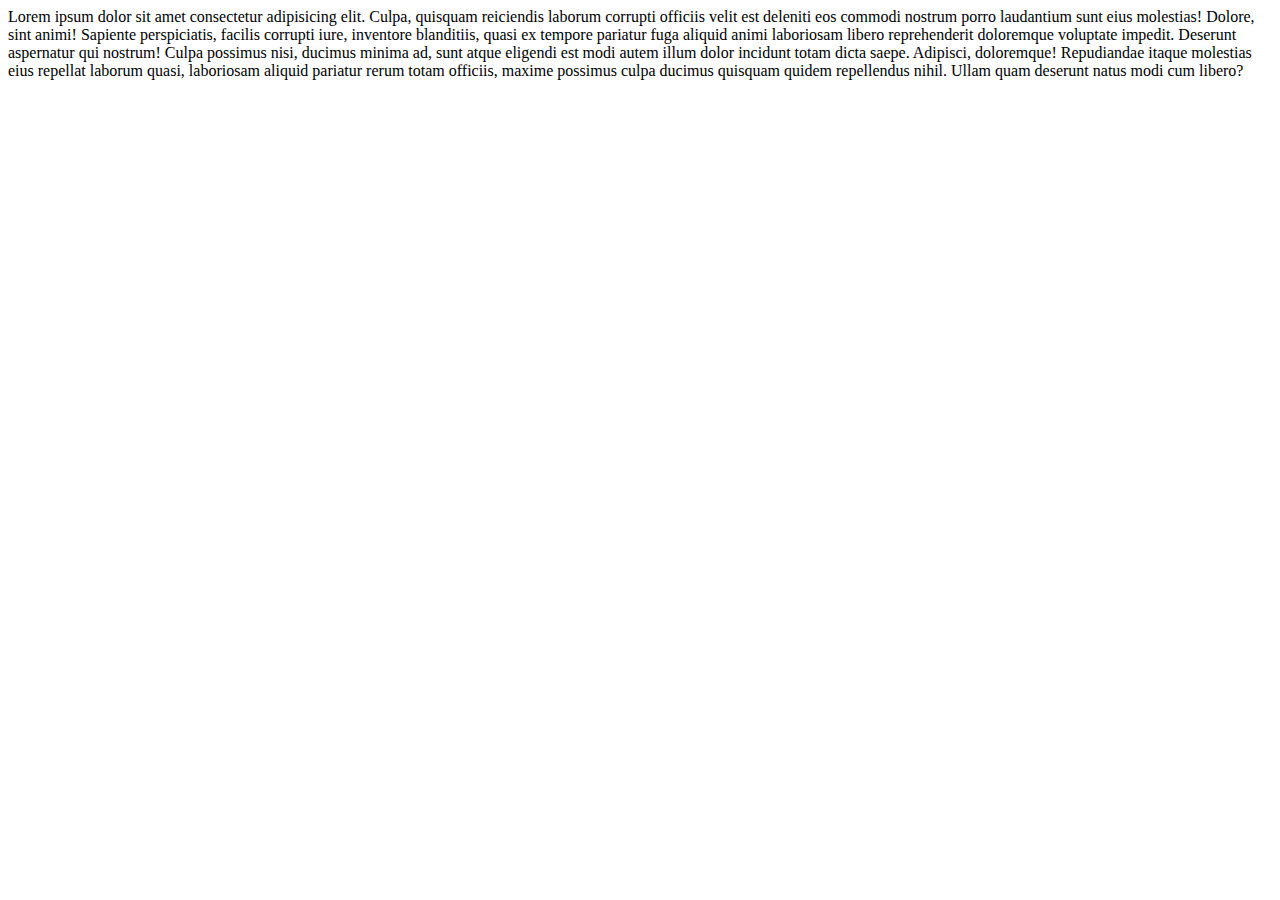
<file: index.html>
<!DOCTYPE html>
<html lang="en">
<head>
    <meta charset="UTF-8">
    <meta name="viewport" content="width=device-width, initial-scale=1.0">
    <title>Title</title>
    <link rel="stylesheet" href="css/style.css">
</head>
<body>
<header></header>
<main></main>
<footer></footer>


<div class="text-lorem">Lorem ipsum dolor sit amet consectetur adipisicing elit. Culpa, quisquam reiciendis laborum corrupti officiis velit est deleniti eos commodi nostrum porro laudantium sunt eius molestias! Dolore, sint animi! Sapiente perspiciatis, facilis corrupti iure, inventore blanditiis, quasi ex tempore pariatur fuga aliquid animi laboriosam libero reprehenderit doloremque voluptate impedit. Deserunt aspernatur qui nostrum! Culpa possimus nisi, ducimus minima ad, sunt atque eligendi est modi autem illum dolor incidunt totam dicta saepe. Adipisci, doloremque! Repudiandae itaque molestias eius repellat laborum quasi, laboriosam aliquid pariatur rerum totam officiis, maxime possimus culpa ducimus quisquam quidem repellendus nihil. Ullam quam deserunt natus modi cum libero?</div>



</body>
</html>
</file>
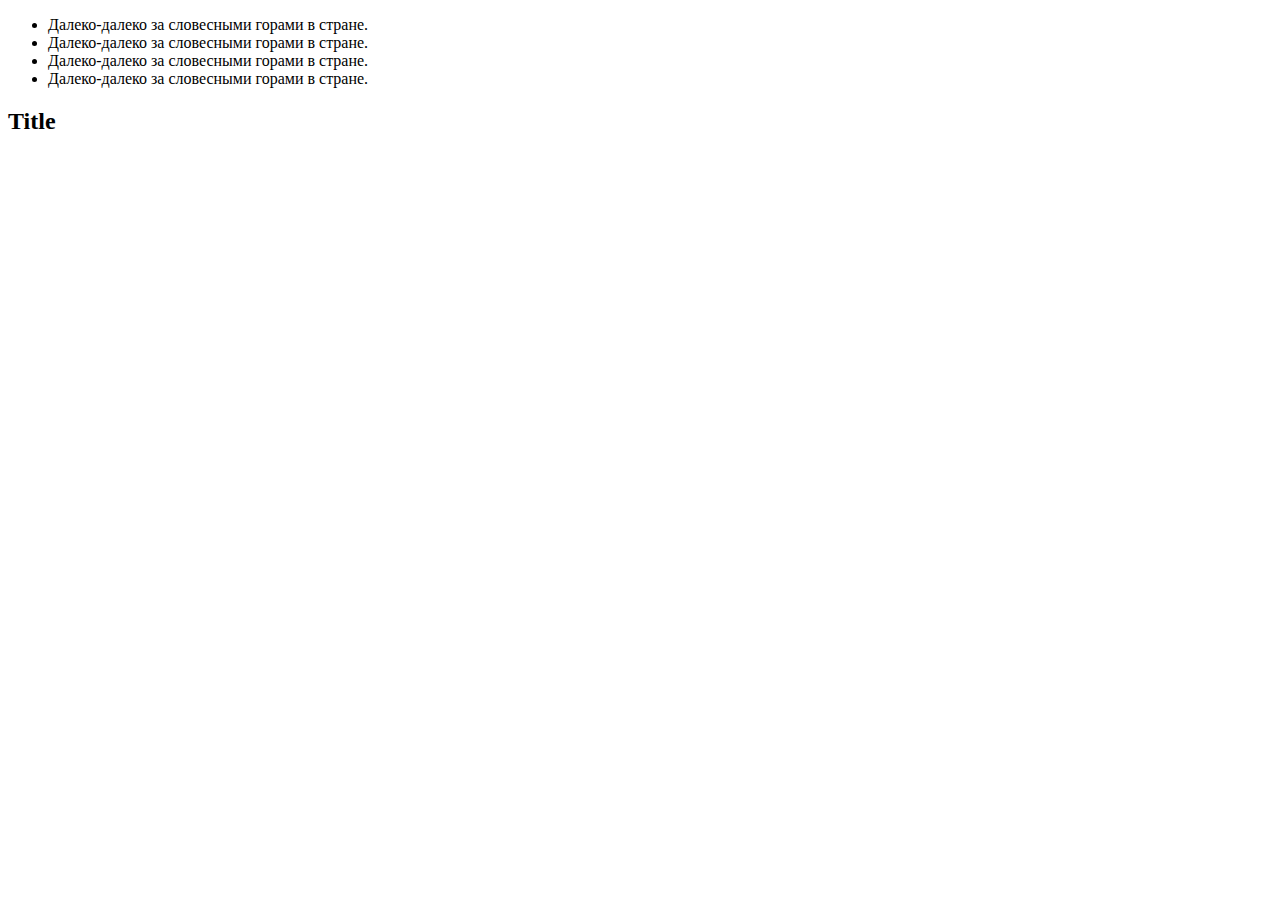
<file: hidden.html>
<!DOCTYPE html>
<html lang="en">
<head>
    <meta charset="UTF-8">
    <meta name="viewport" content="width=device-width, initial-scale=1.0">
    <title>Document</title>
</head>
<body>
    <header class="header">
        <nav>
            <ul>
                <li>Далеко-далеко за словесными горами в стране.</li>
                <li>Далеко-далеко за словесными горами в стране.</li>
                <li>Далеко-далеко за словесными горами в стране.</li>
                <li>Далеко-далеко за словесными горами в стране.</li>
            </ul>
        </nav>
    </header>
    <main class="main">
        <section>
            <article>
                <div class="title">
                    <h2>Title</h2>
                </div>
                <div class="text">
                    <p></p>
                </div>
            </article>
        </section>
    </main>

</body>
</html>
</file>
<file: css/style.css>
* {
    box-sizing: border-box;
}

*::selection {
    background-color: blanchedalmond;
}


.block {
    display: flex;
    /* justify-content: space-evenly; */
    flex-direction: column;
    align-items: start;
    background-color: #e8e8e8;
    /* padding: 12px; */
    height: 400px;
}

.item {
    border: 1px solid #333;    
    background-color: seagreen;
    padding: 10px;
    color: #fff;
}

 

.item-1 {
    order: 10;
}

.item-2 {
    flex-grow: 1;    
}

.item-3 {
    order: 6;
}


.image {
    width: 40%;
}


.reference a{
    text-decoration: none;
    color: red;
}


.reference p, h1, ul {
    background-color: #e8e8e8;
}
</file>
